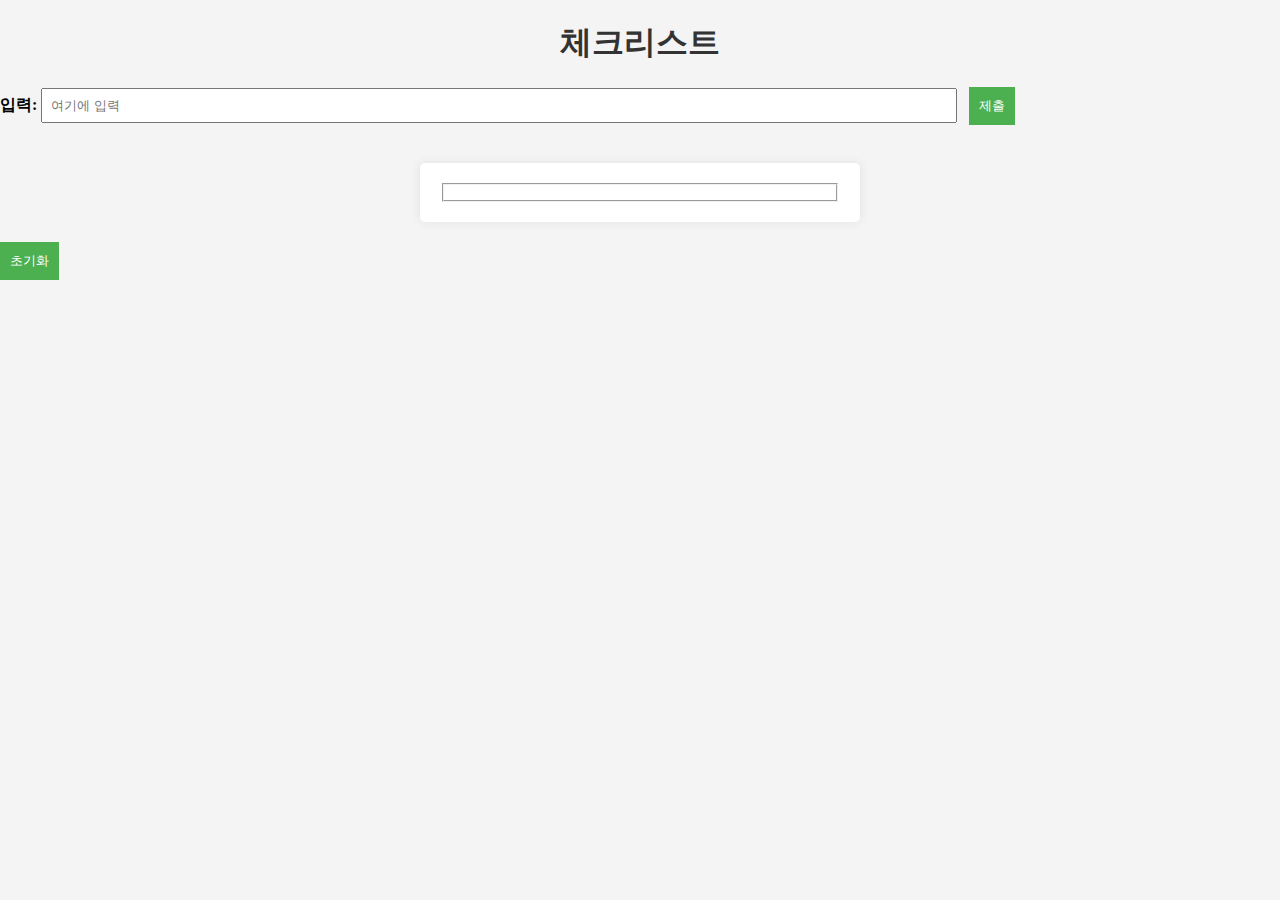
<file: test.html>
<!DOCTYPE html>
<head>
    <meta charset="UTF-8">
    <meta name="viewport" content=
"width=device-width, initial-scale=1.0">
    <link rel="stylesheet" type=""text/css" href="style.css">
    <h1>체크리스트</h1>
</head>

<body>
    <label for="input">입력: </label>
    <input type="text" id="input" placeholder="여기에 입력">
    <button onclick="addItem()">제출</button>

    <br><br>

    <form id="checklistForm">
        <fieldset id="checklist"></fieldset>
    </form>

    <button type="button" onclick="reset()">초기화</button>

    <script src="script.js"></script>

</body>
</html>
</file>
<file: style.css>
body {
    font-family: 'Times New Roman', Times, serif;
    background-color: #f4f4f4;
    margin: 0;
    padding: 0;
}

h1 {
    text-align: center;
    color: #333;
}

label {
    font-weight: bold;
}

#checklistForm {
    max-width: 400px;
    margin: 20px auto;
    background-color: #fff;
    padding: 20px;
    border-radius: 5px;
    box-shadow: 0 0 10px rgba(71, 70, 70, 0.1);
}

#input {
    width: 70%;
    padding: 8px;
    margin-right: 8px;
}

button {
    padding: 10px;
    background-color: #4caf50;
    color: #fff;
    border: none;
    cursor: pointer;
}

button:hover {
    background-color: #45a049;
}

input[type="checkbox"] {
    margin-right: 5px;
}

label {
    display: inline-block;
    margin-bottom: 5px;
}
</file>
